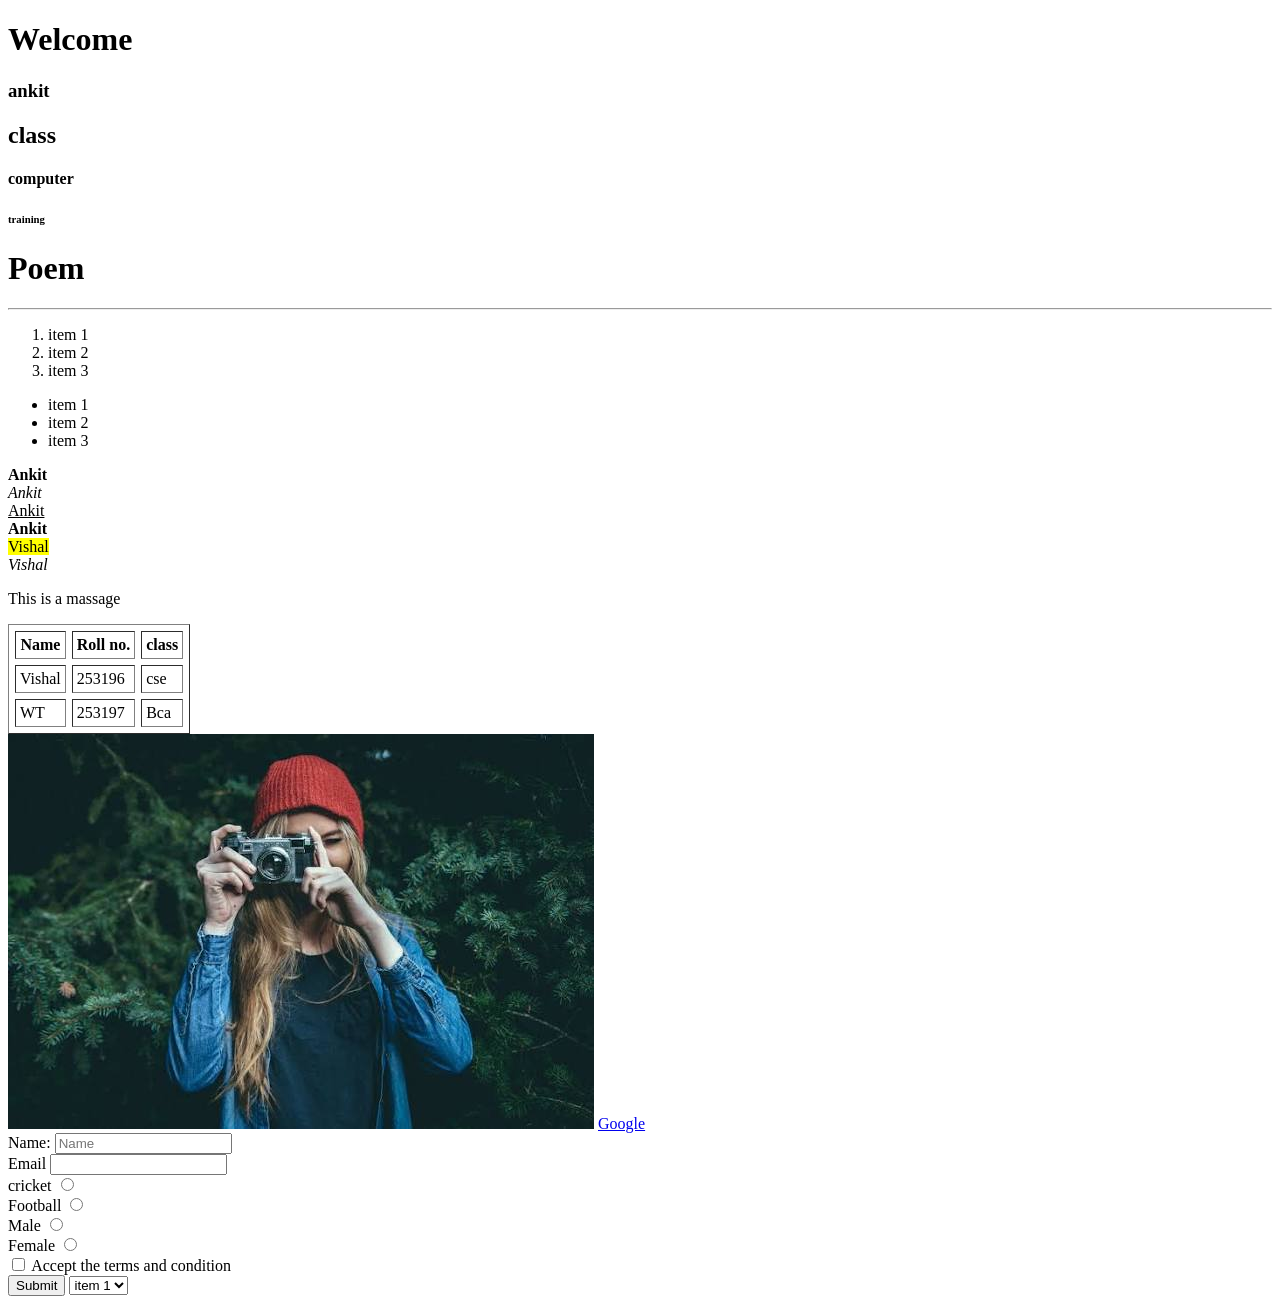
<file: index.html>
<!DOCTYPE html>
<html lang="en">
<head>
    <meta charset="UTF-8">
    <meta name="viewport" content="width=device-width, initial-scale=1.0">
    <title>Document</title>
</head>
<body>
    <h1>Welcome</h1>
    <h3>ankit</h3>
    <h2>class</h2>
    <h4>computer</h4>
    <h6>training</h6>
    <h1>Poem</h1><hr>
    <ol>
        <li>item 1</li>
        <li>item 2</li>
        <li>item 3</li>

    </ol>
    <ul>
<li>item 1</li>
<li>item 2</li>
<li>item 3</li>

    </ul>
    <b>Ankit</b><br>
    <i>Ankit</i><br><div></div>
    <u>Ankit</u><br>
    <strong>Ankit</strong><br>
    <mark>Vishal</mark><br>
    <em>Vishal</em><br>
    <p>This is a<span> massage </span></p>
    <table border="" cellspacing="6"
    cellpadding="4">
        <tr>
            <th>Name</th>
            <th>Roll no.</th>
            <th>class</th>
        </tr>
        <td>Vishal</td>
        <td>253196</td>
        <td>cse</td>
        <tr>
        <td>WT</td>
        <td>253197</td>
        <td>Bca</td>
        </tr>
    </table>
    <img src="[data-uri]
    " alt="">
    <a href ="http://www.google.com">Google</a>
    <form
     <label for="username">Name:</label> 
    <input type="text" id="username"
    placeholder="Name">
    <br>
    <label for="email">Email</label>
    <input type="email" id="'email">
    <br>
    <label for="cricket">cricket</label>
    <input type="radio" id="cricket">
    <br>
    <label for="football">Football</label>
    <input type="radio" id="Football">
    <br>
    <label for="male">Male</label>
    <input type="radio" id="Male">
    <br>
    <label for="female">Female</label>
    <input type="radio" id="Female"> 
<br>
<input type="checkbox" id="accept">
<label for="accept">Accept the terms and condition</label> 
<br>
<input type="button" value="Submit">
<select name="" id="">
    <option value="item 1">item 1</option>
    <option value="item 2">item 2</option>
    <option value="item 3">item 3</option>
</select>


  
    </form>










<script src="script.js"></script>
</body>
</html>
</file>
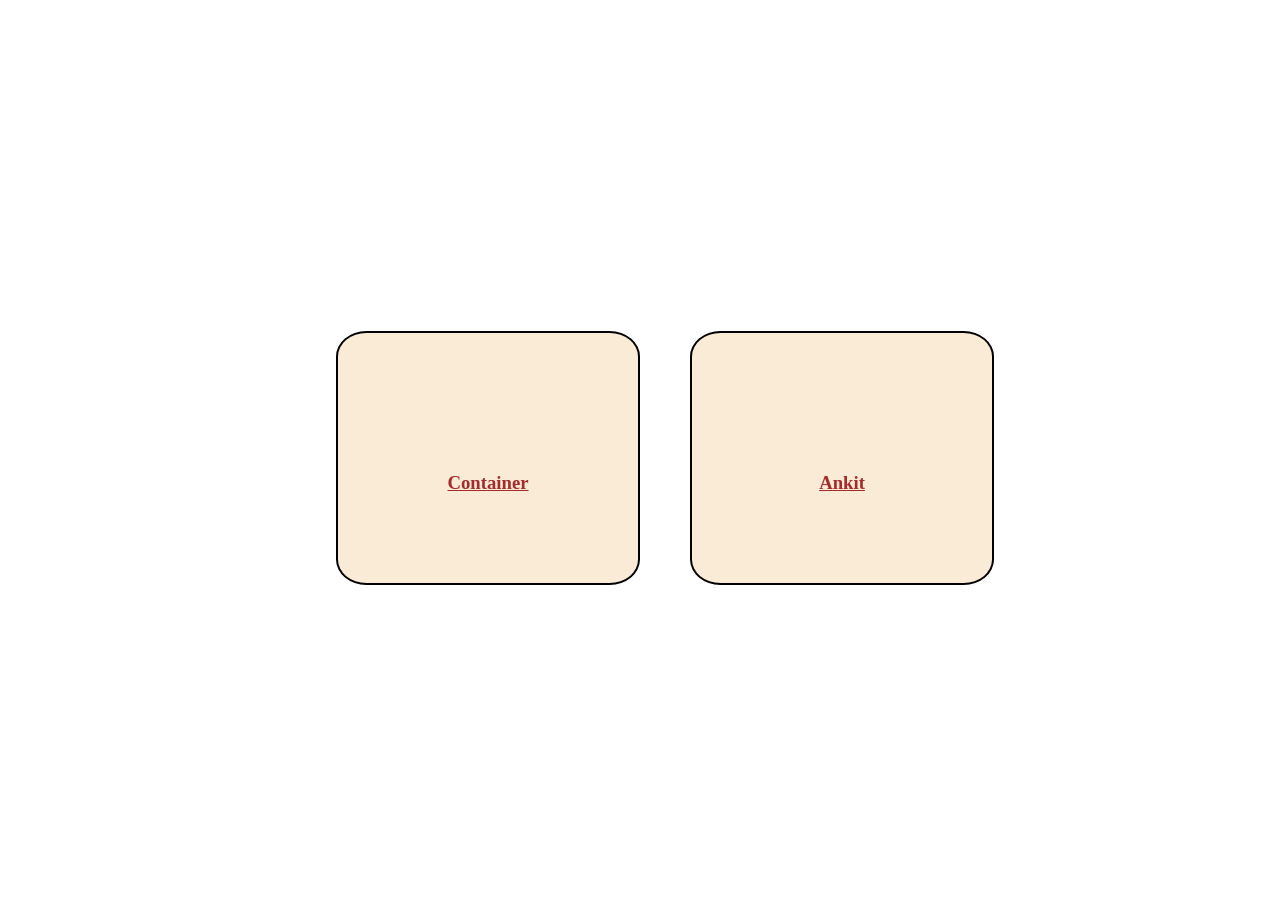
<file: an.html>
<!DOCTYPE html>
<html lang="en">
<head>
    <meta charset="UTF-8">
    <meta name="viewport" content="width=device-width, initial-scale=1.0">
    <title>Document</title>
</head>
<body>
    <link rel="stylesheet" href="style.css">
    

<div id="main">
<h3>Container</h3>

</div>
<div id="main">
    <h3>Ankit</h3>
</div>


</body>
</html>
</file>
<file: style.css>
body{
    display:flex;
    justify-content: center;
    align-items: center;
    height: 100vh;

}
#main{
    height: 200px;
    width: 300px;
    background-color: aqua;
    display: flex;
    border: 2px solid black;
    justify-content: center;
    align-items: center;

}
#main{
    background-color: antiquewhite;
    border: 2px solid black;
    width: 300px;
    height: 200px;
    color: brown;
    text-align: center;
    padding-top:50px;
    margin: top 50px;
    margin-left: 50px;
    border-radius: 10%;
    text-decoration: underline;

}
#div1{
    background-color: rgb(0, 0, 0);

}
#div2{
    background-color: aqua;

}
#div3{
    background-color: blueviolet;
}
</file>
